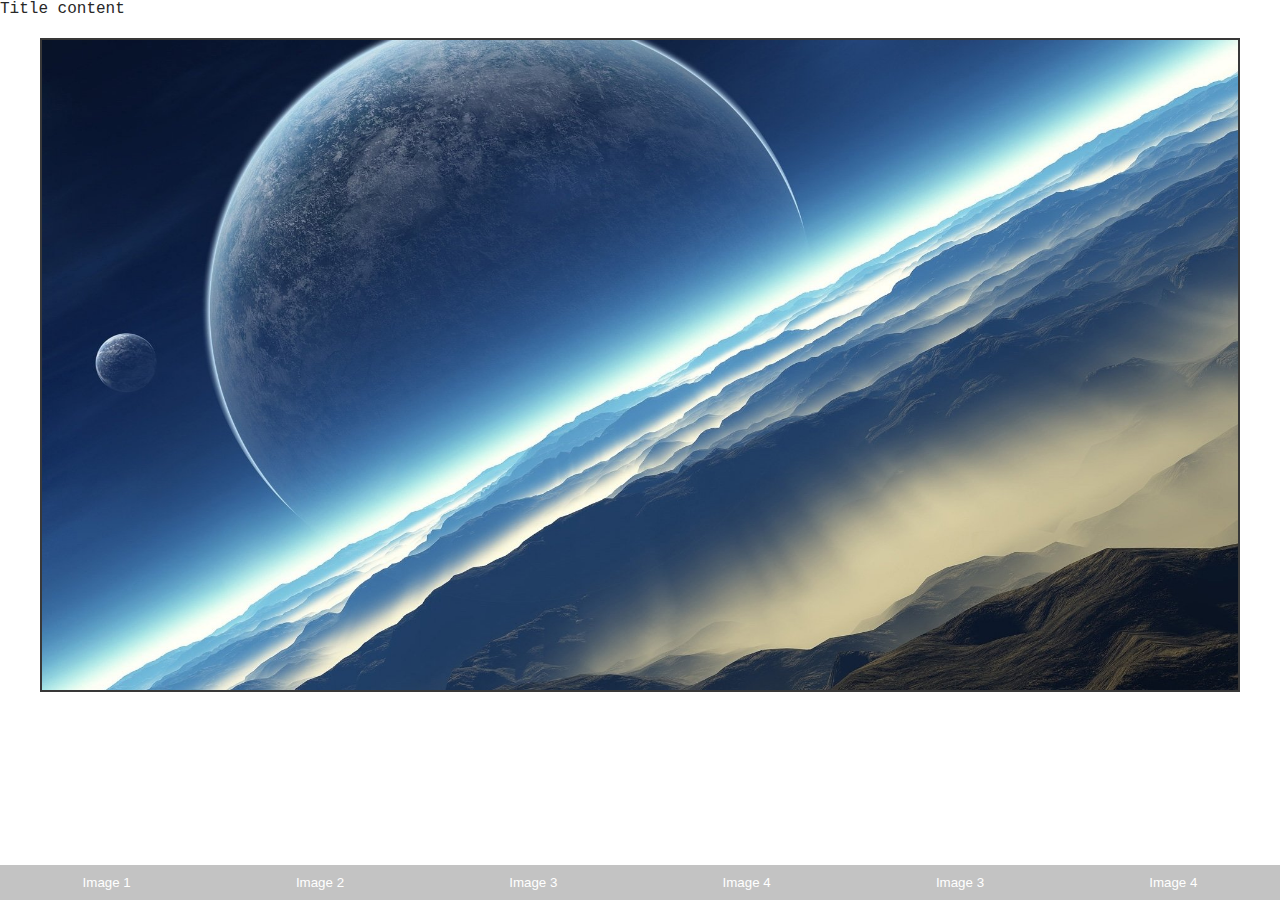
<file: sliders/slide.html>
<!DOCTYPE html>
<html lang="en">
<head>
    <meta charset="UTF-8">
    <meta http-equiv="X-UA-Compatible" content="IE=edge">
    <meta name="viewport" content="width=device-width, initial-scale=1.0">
    <link rel="stylesheet" href="slider.css">
    <title>Document</title>
</head>
<body>
    <p>Title content</p>
    <div class="slider">
        <!-- Slides -->
        <div class="slides">
            <div class="slide active" id="slide-1">
                <img src="./Img/pht1.jpg" alt="image-1">
            </div>
            <div class="slide" id="slide-2">
                <img src="./Img/pht2.jpg" alt="image-2">
            </div>
            </div>
        </div>

        <!-- Controls -->
        <div class="controls">
            <button id="button-1" class="button">Image 1</button>
            <button id="button-2" class="button">Image 2</button>
            <button id="button-3" class="button">Image 3</button>
            <button id="button-4" class="button">Image 4</button>
            
            <button id="button-5" class="button">Image 3</button>
            <button id="button-7" class="button">Image 4</button>
        </div>
    </div>
    <script>
        let currentActive = 1;

        const incrementActive = () => {
            if (currentActive < 4) {
                currentActive++;
            } else {
                currentActive = 1;
            }
        }

        const showActiveSlide = () => {
            const slides = document.querySelectorAll('.slide');

            slides.forEach((slide, idx) => {
                if (idx + 1 === currentActive) {
                    slide.classList.add('active');
                } else {
                    slide.classList.remove('active');
                }
            });
        }

        const setAutoSlide = () => {
            return setInterval(() => {
                incrementActive();
                showActiveSlide();
            }, 5000)
        }

        let interval = setAutoSlide();
        const buttons = document.querySelectorAll('.button');

        buttons.forEach((button, idx) => {
            button.addEventListener('click', () => {
                clearInterval(interval);
                // clearInterval

                currentActive = idx + 1;
                showActiveSlide();

                // startInterval
                interval = setAutoSlide()
            });
        });
        
        // const button1 = document.getElementById('button-1');

        // button1.addEventListener('click', () => {
        //     currentActive = 1;
        //     showActiveSlide();
        // });
    </script>
</body>
</html>
</file>
<file: sliders/slider.css>
* {
    margin: 0;
    padding: 0;
    box-sizing: inherit;
}

html {
    font-size: 62.5%;
}

body {
    font-family: 'Courier New', Courier, monospace;
    color: rgb(40, 40, 40);
    box-sizing: border-box;
    font-size: 1.6rem;
}

.slider {
    max-width: 1200px;
    margin: 2rem auto;
    position: relative;
    border: 2px solid rgb(56, 56, 56);
}

.slide {
    width: 100%;
    height: 650px;
}

.slide:not(.active) {
    display: none;
}

.slide img {
    width: 100%;
    height: 100%;
}

.controls {
    position: absolute;
    width: 100%;
    bottom: 0;
    left: 0;
    display: flex;
}

.button {
    flex: 1;
    padding: 1rem;
    background: rgba(56, 56, 56, 0.3);
    color: white;
    border: none;
    cursor: pointer;
}

.button:hover {
    transition: all .4s;
    transform: scale(1.05);
    background: rgba(56, 56, 56);
    /* outline: 1px solid white; */
}
</file>
